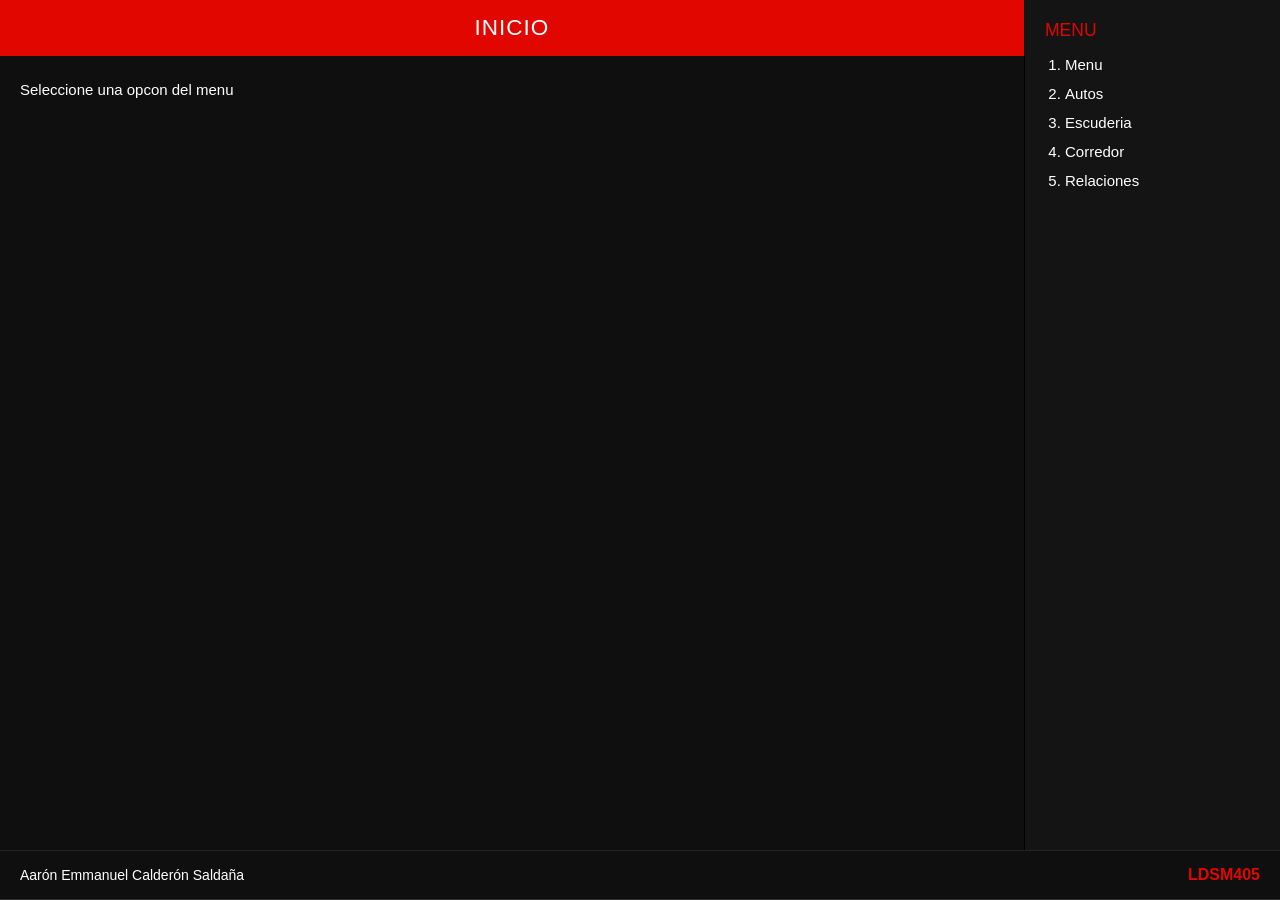
<file: index.html>
<!DOCTYPE html>
<html lang="en">
<head>
    <meta charset="UTF-8">
    <meta name="viewport" content="width=device-width, initial-scale=1.0">
    <link rel="stylesheet" href="css/estilo.css"/>
    <script src="js/scripts.js"></script>

    <title>Autos</title>
</head>
<body>
    <main>
        <section id="principal">
            <h1 id="titulo"> INICIO </h1>
            <p> Seleccione una opcon del menu </p>
        </section>
        </section>
        <aside id="menu">
            <h3>MENU</h3>
                    <ol>
                        <li> Menu </li>
                        <li> <a href="autos.html"> Autos </a> </li>
                        <li> <a href="escuderia.html"> Escuderia </a> </li>
                        <li> <a href="corredor.html"> Corredor </a> </li>
                        <li> <a href="relaciones.html"> Relaciones </a> </li>
                    </ol>
        </aside>
    </main>
    <footer>
        <section id="footer-nombre">
            <h3> Aarón Emmanuel Calderón Saldaña</h3>
        </section>
        <section id="footer-grupo">
            <h3> LDSM405 </h3>
        </section>
    </footer>
</body>
</html>
</file>
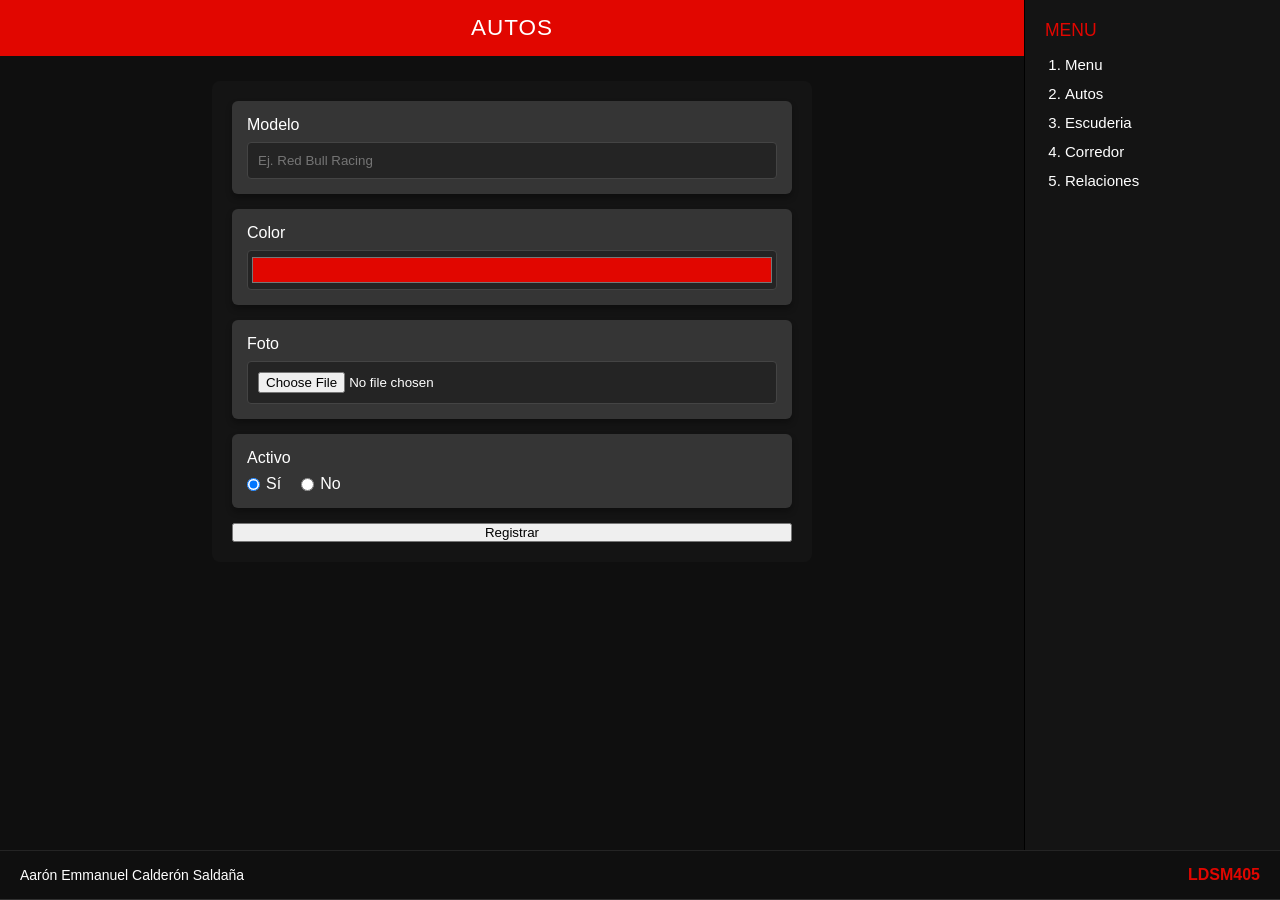
<file: autos.html>
<!DOCTYPE html>
<html lang="en">
<head>
    <meta charset="UTF-8">
    <meta name="viewport" content="width=device-width, initial-scale=1.0">
    <link rel="stylesheet" href="css/estilo.css"/> 
    <script src="js/scripts.js"></script>
    <title>Autos</title>
</head>
<body>
    <main>
        <section id="principal">
            <h1 id="titulo">AUTOS</h1>
            <section id="formulario-autos">
                <form onsubmit="event.preventDefault();">
                    <section id="section-autos">
                        <div>
                            <label for="modelo">Modelo</label>
                            <input type="text" id="modelo" placeholder="Ej. Red Bull Racing">
                        </div>
                        <div>
                            <label for="color">Color</label>
                            <input type="color" id="color" value="#e10600">
                        </div>
                        <div>
                            <label for="foto">Foto</label>
                            <input type="file" id="foto">
                        </div>
                        <div>
                            <label>Activo</label>
                            <div class="opciones-radio">
                                <label><input type="radio" name="activo" value="Si" checked> Sí</label>
                                <label><input type="radio" name="activo" value="No"> No</label>
                            </div>
                        </div>
                        <button id="boton" onclick="guardarAuto()">Registrar</button>
                    </section>  
                </form>
            </section>
        </section>

        <aside id="menu">
            <h3>MENU</h3>
            <ol>
                <li><a href="index.html">Menu</a></li>
                <li> Autos </li>
                <li> <a href="escuderia.html"> Escuderia </a> </li>
                <li> <a href="corredor.html"> Corredor </a> </li>
                <li> <a href="relaciones.html"> Relaciones </a> </li>
            </ol>
        </aside>
    </main>

    <footer>
        <section id="footer-nombre">
            <h3>Aarón Emmanuel Calderón Saldaña</h3>
        </section>
        <section id="footer-grupo">
            <h3>LDSM405</h3>
        </section>
    </footer>
</body>

</html>
</file>
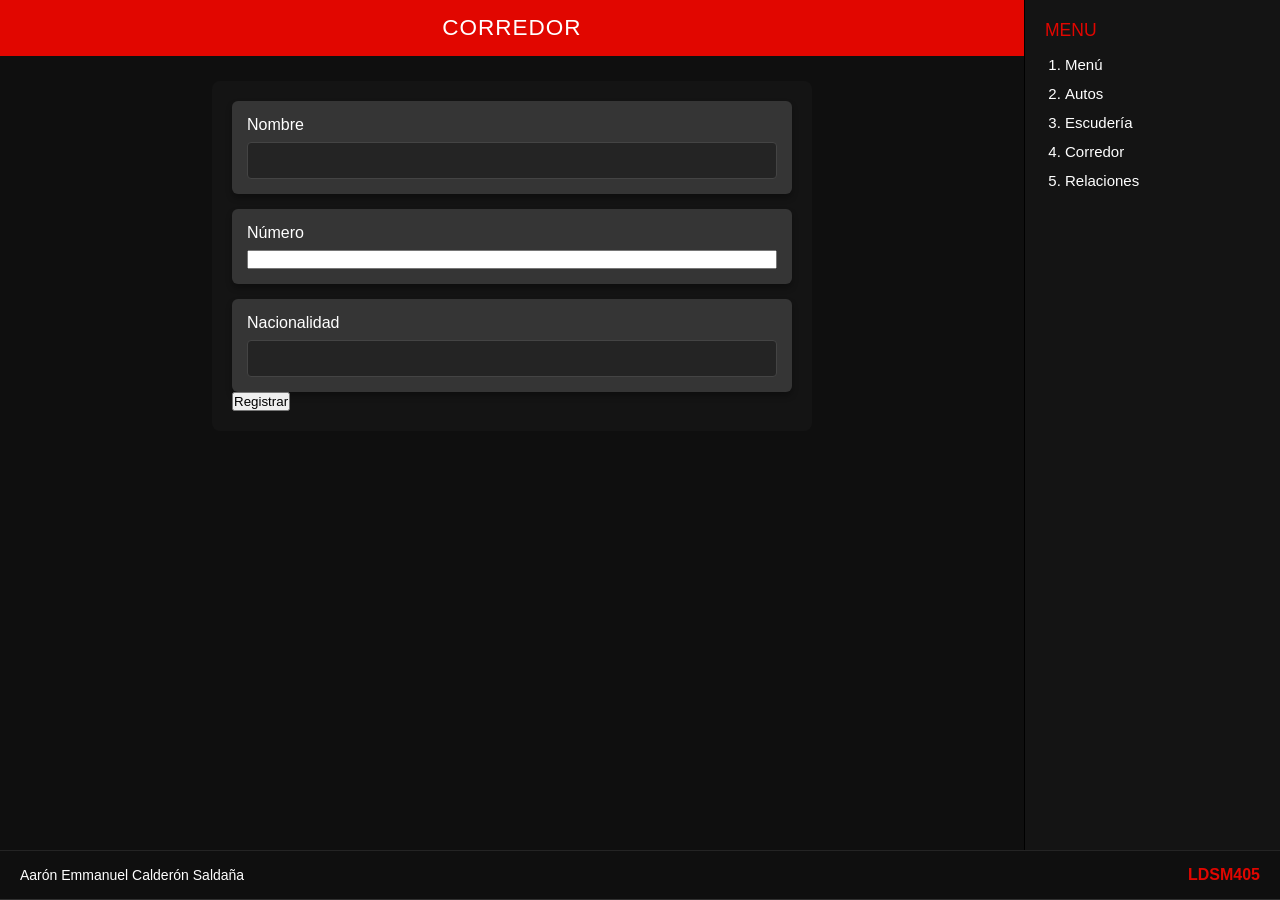
<file: corredor.html>
<!DOCTYPE html>
<html lang="es">
<head>
    <meta charset="UTF-8">
    <meta name="viewport" content="width=device-width, initial-scale=1.0">
    <link rel="stylesheet" href="css/estilo.css"/> 
    <script src="js/scripts.js"></script>
    <title>Corredor</title>
</head>
<body>
    <main>
        <section id="principal">
            <h1 id="titulo"> CORREDOR </h1>
            <section id="formulario-autos">
                <form>
                    <section id="section-autos">
                        <div>
                            <label for="nombre-corredor"> Nombre </label>
                            <input type="text" id="nombre-corredor">
                        </div>
                        <div>
                            <label for="numero"> Número </label>
                            <input type="number" id="numero">
                        </div>
                        <div>
                            <label for="nacionalidad"> Nacionalidad </label>
                            <input type="text" id="nacionalidad">
                        </div>
                    </section>
                    <button id="boton" onclick="guardarCorredor()">Registrar</button>
                </form>
            </section>
        </section>
        <aside id="menu">
            <h3>MENU</h3>
            <ol>
                <li><a href="index.html"> Menú </a></li>
                <li><a href="autos.html"> Autos </a></li>
                <li><a href="escuderia.html"> Escudería </a></li>
                <li> Corredor </li>
                <li><a href="relaciones.html"> Relaciones </a></li>
            </ol>
        </aside>
    </main>
    <footer>
        <section id="footer-nombre">
            <h3> Aarón Emmanuel Calderón Saldaña</h3>
        </section>
        <section id="footer-grupo">
            <h3> LDSM405 </h3>
        </section>
    </footer>
</body>
</html>
</file>
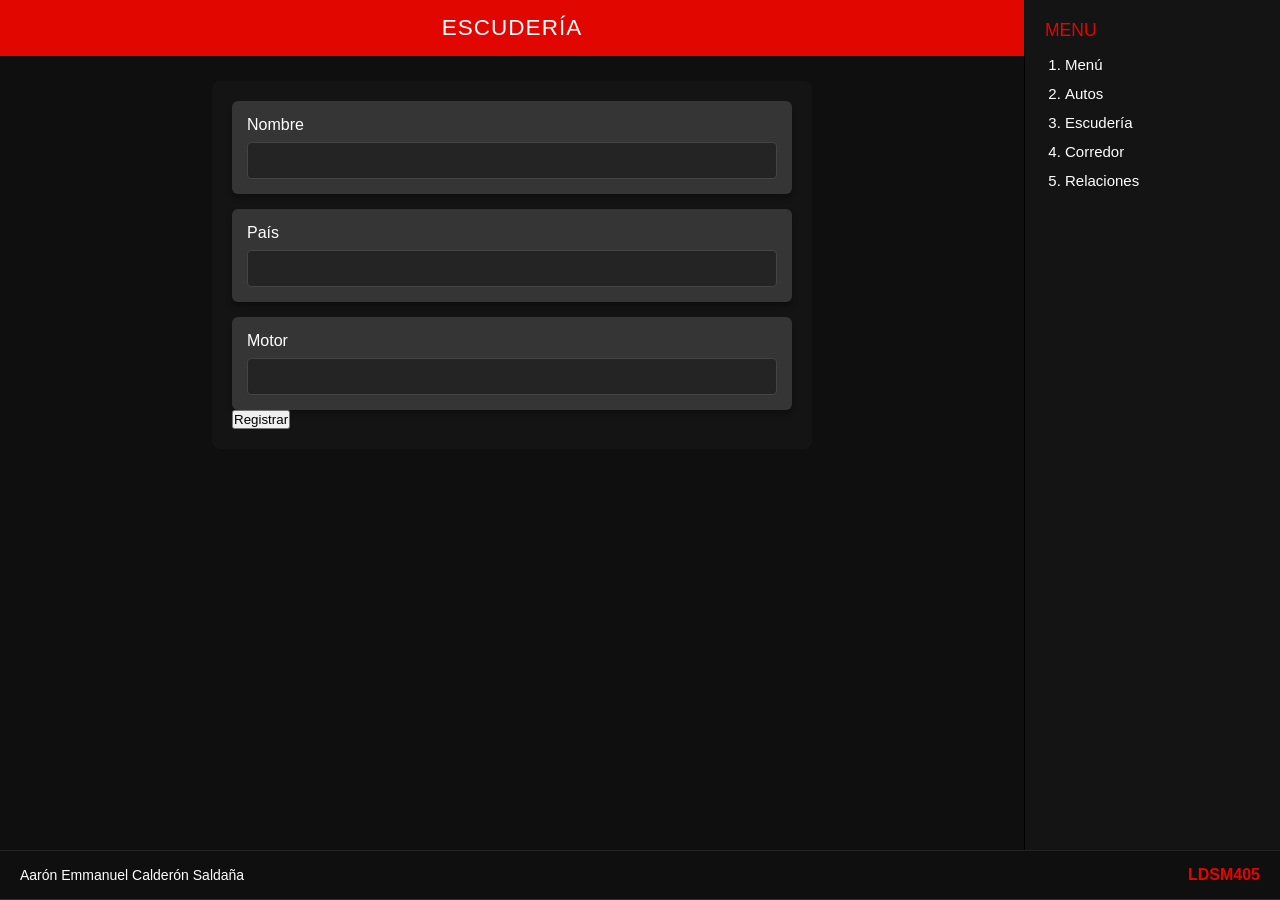
<file: escuderia.html>
<!DOCTYPE html>
<html lang="es">
<head>
    <meta charset="UTF-8">
    <meta name="viewport" content="width=device-width, initial-scale=1.0">
    <link rel="stylesheet" href="css/estilo.css"/>
    <script src="js/scripts.js"></script>
    <title>Escudería</title>
</head>
<body>
    <main>
        <section id="principal">
            <h1 id="titulo"> ESCUDERÍA </h1>
            <section id="formulario-autos">
                <form>
                    <section id="section-autos">
                        <div>
                            <label for="nombre-escuderia"> Nombre </label>
                            <input type="text" id="nombre-escuderia">
                        </div>
                        <div>
                            <label for="pais"> País </label>
                            <input type="text" id="pais">
                        </div>
                        <div>
                            <label for="motor"> Motor </label>
                            <input type="text" id="motor">
                        </div>
                    </section>
                    <button id="boton" onclick="guardarEscuderia()">Registrar</button>
                </form>
            </section>
        </section>
        <aside id="menu">
            <h3>MENU</h3>
            <ol>
                <li><a href="index.html"> Menú </a></li>
                <li><a href="autos.html"> Autos </a></li>
                <li> Escudería </li>
                <li><a href="corredor.html"> Corredor </a></li>
                <li><a href="relaciones.html"> Relaciones </a></li>
            </ol>
        </aside>
    </main>
    <footer>
        <section id="footer-nombre">
            <h3> Aarón Emmanuel Calderón Saldaña</h3>
        </section>
        <section id="footer-grupo">
            <h3> LDSM405 </h3>
        </section>
    </footer>
</body>
</html>
</file>
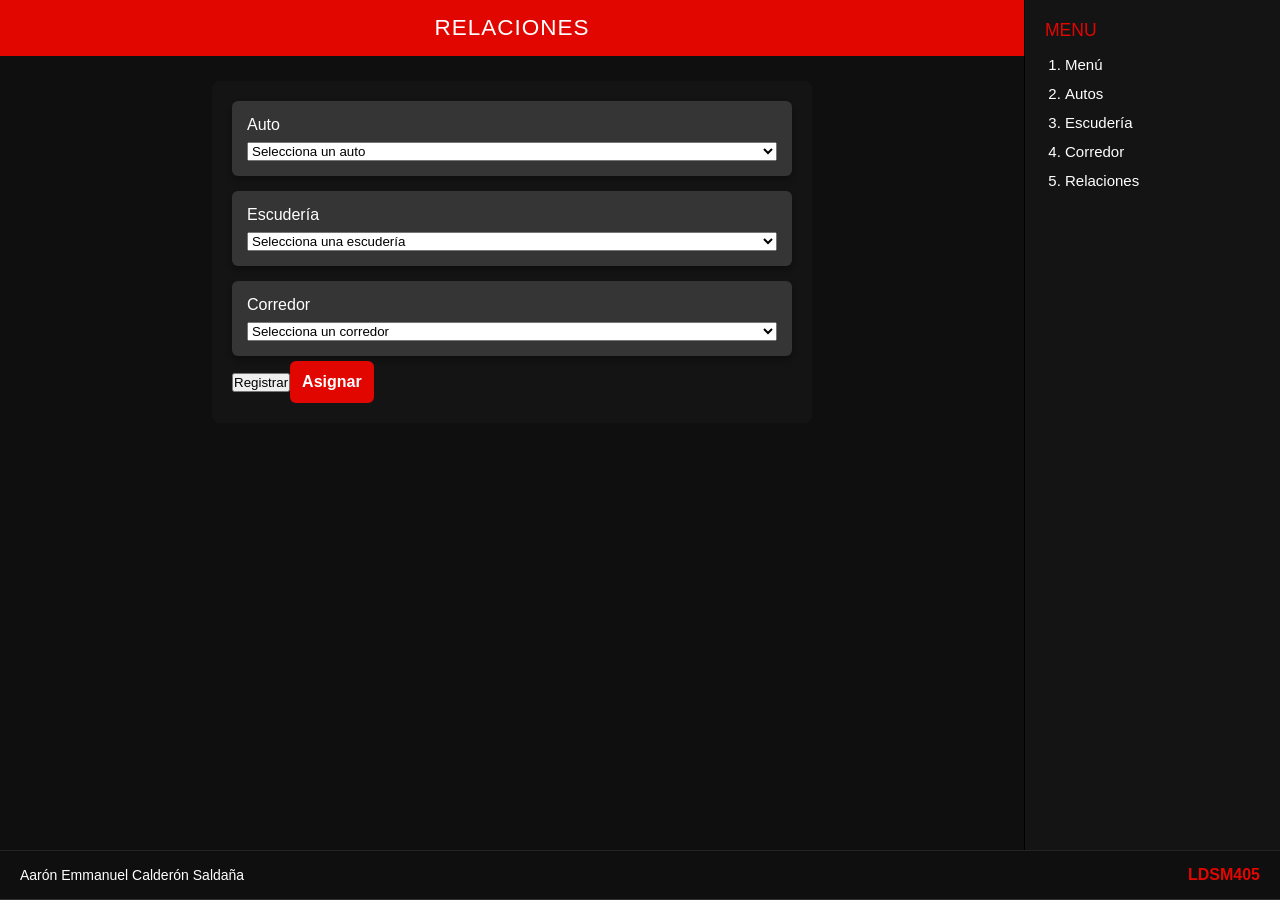
<file: relaciones.html>
<!DOCTYPE html>
<html lang="es">
<head>
    <meta charset="UTF-8">
    <meta name="viewport" content="width=device-width, initial-scale=1.0">
    <link rel="stylesheet" href="css/estilo.css"/> 
    <script src="js/scripts.js"></script>
    <title>Relaciones</title>
</head>
<body>
    <main>
        <section id="principal">
            <h1 id="titulo"> RELACIONES </h1>
            <section id="formulario-autos">
                <form>
                    <section id="section-autos">
                        <div>
                            <label for="select-auto"> Auto </label>
                            <select id="select-auto">
                                <option value="">Selecciona un auto</option>
                                <option value="rb20">Red Bull RB20</option>
                                <option value="sf24">Ferrari SF-24</option>
                                <option value="mcl38">McLaren MCL38</option>
                            </select>
                        </div>
                        <div>
                            <label for="select-escuderia"> Escudería </label>
                            <select id="select-escuderia">
                                <option value="">Selecciona una escudería</option>
                                <option value="redbull">Red Bull Racing</option>
                                <option value="ferrari">Scuderia Ferrari</option>
                                <option value="mclaren">McLaren Formula 1 Team</option>
                            </select>
                        </div>
                        <div>
                            <label for="select-corredor"> Corredor </label>
                            <select id="select-corredor">
                                <option value="">Selecciona un corredor</option>
                                <option value="verstappen">Max Verstappen</option>
                                <option value="leclerc">Charles Leclerc</option>
                                <option value="norris">Lando Norris</option>
                            </select>
                        </div>
                    </section>
                    <button id="boton" onclick="guardarRelacion()">Registrar</button><button type="submit" class="btn-guardar">Asignar</button>
                </form>
            </section>
        </section>
        <aside id="menu">
            <h3>MENU</h3>
            <ol>
                <li><a href="index.html"> Menú </a></li>
                <li><a href="autos.html"> Autos </a></li>
                <li><a href="escuderia.html"> Escudería </a></li>
                <li><a href="corredor.html"> Corredor </a></li>
                <li> Relaciones </li>
            </ol>
        </aside>
    </main>
    <footer>
        <section id="footer-nombre">
            <h3> Aarón Emmanuel Calderón Saldaña</h3>
        </section>
        <section id="footer-grupo">
            <h3> LDSM405 </h3>
        </section>
    </footer>
</body>
</html>
</file>
<file: css/estilo.css>
* {
            box-sizing: border-box;
            font-family: "Jost", sans-serif;
            font-weight: 200;
            margin: 0;
            padding: 0;
        }

        body {
            background-color: #313131;
            font-size: 15px;
            color: #ffffff;
        }

        main {
            display: flex;
            width: 100%;
            min-height: calc(100vh - 50px);
        }

        #principal {
            background-color: rgb(15, 15, 15);
            width: 80%;
            padding: 20px;
        }

        #titulo {
            color: #ffffff;
            text-align: center;
            font-family: "Archivo Black", sans-serif;
            font-weight: 400;
            background-color: #e10600;
            padding: 15px 0;
            margin: -20px -20px 25px -20px;
            letter-spacing: 1px;
        }

        #formulario-autos {
            background-color: #141414;
            padding: 20px;
            border-radius: 8px;
            max-width: 600px;
            margin: 0 auto;
        }

        #section-autos {
            display: flex;
            flex-direction: column;
            gap: 15px;
        }

        #section-autos > div {
            background-color: rgb(53, 53, 53);
            padding: 15px;
            border-radius: 6px;
            display: flex;
            flex-direction: column;
            gap: 8px;
            box-shadow: 0 4px 6px rgba(0, 0, 0, 0.3);
        }

        #section-autos label {
            font-weight: 400;
            color: #ffffff;
            font-size: 16px;
        }

        input[type="text"],
        input[type="file"],
        input[type="color"] {
            width: 100%;
            padding: 10px;
            background-color: rgb(36, 36, 36);
            border: 1px solid #444444;
            color: #ffffff;
            border-radius: 4px;
            outline: none;
        }

        input[type="text"]:focus {
            border-color: #e10600;
        }

        input[type="color"] {
            height: 40px;
            cursor: pointer;
            padding: 2px;
        }

        .opciones-radio {
            display: flex !important;
            flex-direction: row !important;
            gap: 20px;
            align-items: center;
            background-color: transparent !important;
            padding: 0 !important;
            box-shadow: none !important;
        }

        .opciones-radio label {
            display: flex;
            align-items: center;
            gap: 6px;
            cursor: pointer;
            font-weight: 200;
        }

        .btn-guardar {
            background-color: #e10600;
            color: #ffffff;
            border: none;
            padding: 12px;
            font-size: 16px;
            font-weight: 600;
            border-radius: 6px;
            cursor: pointer;
            transition: background-color 0.2s ease;
            margin-top: 5px;
        }

        .btn-guardar:hover {
            background-color: #ff1e1e;
        }

        #menu {
            background-color: #141414;
            width: 20%;
            color: #ffffff;
            padding: 20px;
            border-left: #000000 1px solid;
        }

        #menu h3 {
            margin-top: 0;
            font-family: "Archivo Black", sans-serif;
            font-weight: 400;
            color: #e10600;
            margin-bottom: 15px;
        }

        #menu ol {
            padding-left: 20px;
            margin: 0;
        }

        #menu li {
            margin-bottom: 12px;
        }

        #menu a {
            color: #ffffff;
            text-decoration: none;
        }

        #menu a:hover {
            color: #e10600;
        }

        footer {
            background-color: rgb(15, 15, 15);
            display: flex;
            flex-direction: row;
            width: 100%;
            border-top: 1px solid #242424;
            padding: 15px 20px;
            justify-content: space-between;
            align-items: center;
        }

        #footer-nombre h3 {
            color: #ffffff;
            font-size: 14px;
            font-weight: 200;
        }

        #footer-grupo h3 {
            color: #e10600;
            font-size: 16px;
            font-weight: 600;
        }
</file>
